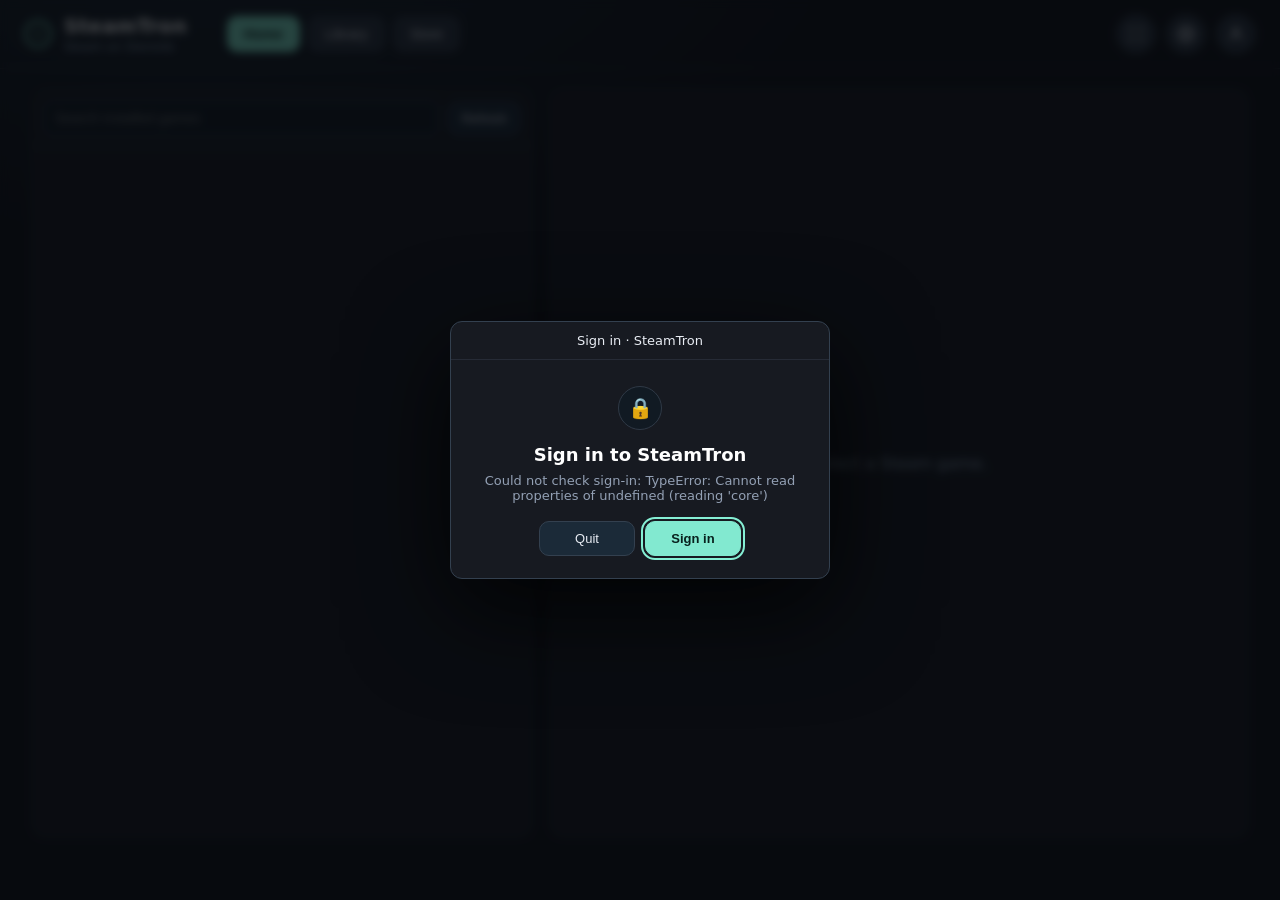
<file: crates/steamtron-desktop/ui/index.html>
<!doctype html>
<html lang="en">
<head>
  <meta charset="utf-8">
  <meta name="viewport" content="width=device-width, initial-scale=1">
  <title>SteamTron</title>
  <link rel="stylesheet" href="tokens.css">
  <link rel="stylesheet" href="style.css">
</head>
<body>
  <div id="auth-gate" class="auth-gate">
    <div class="auth-modal" role="dialog" aria-modal="true" aria-labelledby="auth-title">
      <div class="auth-modal-head">Sign in · SteamTron</div>
      <div class="auth-lock" aria-hidden="true">🔒</div>
      <h2 id="auth-title">Sign in to SteamTron</h2>
      <p id="gate-status" class="auth-status">Sign in to SteamTron to manage your Steam library.</p>
      <div class="auth-spinner hidden" id="gate-spinner" aria-hidden="true"></div>
      <div class="auth-actions">
        <button id="gate-quit" class="secondary">Quit</button>
        <button id="gate-signin" class="primary">Sign in</button>
      </div>
    </div>
  </div>
  <div id="profile-dialog" class="modal-backdrop hidden" role="dialog" aria-modal="true" aria-labelledby="profile-title">
    <div class="modal profile-modal">
      <div class="game-settings-head"><h2 id="profile-title">Account · SteamTron</h2><button class="modal-close" id="profile-close-icon" aria-label="Close">×</button></div>
      <div class="profile-body">
        <div class="auth-lock" aria-hidden="true">
          <svg viewBox="0 0 24 24" width="20" height="20" fill="none" stroke="currentColor" stroke-width="2"><circle cx="12" cy="8" r="4"></circle><path d="M4 21c0-4 3.6-7 8-7s8 3 8 7"></path></svg>
        </div>
        <h3>Signed in</h3>
        <p id="profile-email" class="auth-status">…</p>
        <p id="profile-base" class="auth-status" style="opacity:.7"></p>
      </div>
      <div class="modal-actions profile-actions"><button id="profile-logout" class="danger">Log out</button></div>
    </div>
  </div>
  <header class="topbar">
    <div class="brand">
      <span class="brand-mark" aria-hidden="true"></span>
      <div class="brand-text">
        <h1>SteamTron</h1>
        <p class="muted">Steam on Steroids</p>
      </div>
    </div>
    <nav class="top-nav" aria-label="Primary">
      <button id="nav-home" class="nav-item active" aria-current="page">Home</button>
      <button id="nav-library" class="nav-item">Library</button>
      <button id="nav-store" class="nav-item">Store</button>
    </nav>
    <div class="top-actions">
      <button id="window-mode" class="profile-button" aria-label="Switch to Fullscreen mode (F11)" title="Switch to Fullscreen mode (F11)">
        <svg class="icon-enter" viewBox="0 0 24 24" width="18" height="18" fill="none" stroke="currentColor" stroke-width="2" aria-hidden="true"><path d="M4 9V4h5M20 9V4h-5M4 15v5h5M20 15v5h-5"></path></svg>
        <svg class="icon-exit" viewBox="0 0 24 24" width="18" height="18" fill="none" stroke="currentColor" stroke-width="2" aria-hidden="true"><path d="M9 4v5H4M15 4v5h5M9 20v-5H4M15 20v-5h5"></path></svg>
      </button>
      <button id="settings" class="profile-button" aria-label="Settings" title="Settings">
        <svg viewBox="0 0 24 24" width="18" height="18" fill="none" stroke="currentColor" stroke-width="2" aria-hidden="true"><circle cx="12" cy="12" r="3"></circle><path d="M19.4 15a1.7 1.7 0 0 0 .34 1.87l.06.06a2 2 0 1 1-2.83 2.83l-.06-.06a1.7 1.7 0 0 0-1.87-.34 1.7 1.7 0 0 0-1.03 1.56V21a2 2 0 1 1-4 0v-.09a1.7 1.7 0 0 0-1.11-1.56 1.7 1.7 0 0 0-1.87.34l-.06.06a2 2 0 1 1-2.83-2.83l.06-.06a1.7 1.7 0 0 0 .34-1.87 1.7 1.7 0 0 0-1.56-1.03H3a2 2 0 1 1 0-4h.09a1.7 1.7 0 0 0 1.56-1.11 1.7 1.7 0 0 0-.34-1.87l-.06-.06a2 2 0 1 1 2.83-2.83l.06.06a1.7 1.7 0 0 0 1.87.34H9a1.7 1.7 0 0 0 1.03-1.56V3a2 2 0 1 1 4 0v.09a1.7 1.7 0 0 0 1.03 1.56 1.7 1.7 0 0 0 1.87-.34l.06-.06a2 2 0 1 1 2.83 2.83l-.06.06a1.7 1.7 0 0 0-.34 1.87V9c.23.63.83 1.03 1.56 1.03H21a2 2 0 1 1 0 4h-.09a1.7 1.7 0 0 0-1.51 1z"></path></svg>
      </button>
      <button id="profile" class="profile-button" aria-label="Account" aria-haspopup="menu">
        <svg viewBox="0 0 24 24" width="18" height="18" fill="none" stroke="currentColor" stroke-width="2" aria-hidden="true"><circle cx="12" cy="8" r="4"></circle><path d="M4 21c0-4 3.6-7 8-7s8 3 8 7"></path></svg>
      </button>
    </div>
  </header>
  <div id="toast" class="toast" role="status" aria-live="polite"></div>
  <div id="settings-backdrop" class="settings-backdrop hidden"></div>
  <div id="settings-page" class="settings-page hidden" role="dialog" aria-modal="true" aria-label="Settings">
    <header class="settings-topbar">
      <div class="settings-window-title">Settings</div>
      <nav class="settings-tabs" aria-label="Settings sections">
        <button class="settings-tab active" data-settings-tab="general">General</button>
        <button class="settings-tab" data-settings-tab="storage">Storage</button>
        <button class="settings-tab" data-settings-tab="proton">Proton Manager</button>
      </nav>
      <div class="settings-window-controls">
        <button id="settings-maximize" class="dialog-control dialog-maximize" title="Maximize" aria-label="Maximize settings"><svg viewBox="0 0 12 12" fill="none" stroke="currentColor" stroke-width="1.4" aria-hidden="true"><rect x="2" y="2" width="8" height="8" rx="1"></rect></svg></button>
        <button id="settings-close" class="settings-close dialog-control dialog-close" aria-label="Close settings">×</button>
      </div>
    </header>
    <div class="settings-scroll"><div id="settings-body"></div></div>
  </div>
  <main class="layout">
    <aside class="panel library-panel">
      <div class="library-toolbar">
        <input id="search" class="search" placeholder="Search installed games">
        <button id="refresh" class="secondary">Refresh</button>
      </div>
      <div id="games" class="games"></div>
    </aside>
    <section id="detail" class="panel detail">
      <div class="empty">Select a Steam game.</div>
    </section>
  </main>
  <script src="app.js"></script>
</body>
</html>
</file>
<file: crates/steamtron-desktop/ui/tokens.css>
/* UmuTron-derived design tokens. Every surface uses these roles. */
:root {
  color-scheme: dark;
  --surface: #0f1116;
  --surface-raised: #171a21;
  --surface-inset: #111a23;
  --border: #262b36;
  --border-strong: #33404f;
  --text: #e8ecf3;
  --muted: #93a0b4;
  --accent: #85efd4;
  --accent-ink: #08211d;
  --accent-soft: rgba(133, 239, 212, 0.18);
  --success: #79d18b;
  --warning: #e2b75a;
  --error: #e27676;
  --radius: 12px;
  --radius-lg: 18px;
  --radius-pill: 999px;
  --space-1: 4px;
  --space-2: 8px;
  --space-3: 12px;
  --space-4: 16px;
  --space-6: 24px;
  --font-ui: Inter, system-ui, "Segoe UI", sans-serif;
  --scale: 1;
}
</file>
<file: crates/steamtron-desktop/ui/style.css>
:root { color-scheme: dark; font-family: Inter, system-ui, sans-serif; background:#111820; color:#dbe4ed; }
* { box-sizing: border-box; }
body { margin:0; min-height:100vh; background:radial-gradient(1200px 600px at 20% -10%, #1d3144, #111820 55%); }
.topbar { display:flex; justify-content:space-between; align-items:center; padding:24px 32px; border-bottom:1px solid #2a3948; }
h1 { margin:0; color:#fff; font-size:26px; letter-spacing:.3px; }
h2 { margin:0 0 4px; color:#fff; font-size:20px; }
.muted { color:#8fa3b8; margin:4px 0 0; font-size:13px; }
.layout { display:grid; grid-template-columns:500px 1fr; gap:18px; padding:20px 32px 32px; height:calc(100vh - 100px); }
.panel { background:#17212c; border:1px solid #2a3948; border-radius:12px; overflow:hidden; }
.search { width:100%; padding:12px 14px; border:0; border-bottom:1px solid #2a3948; background:#111a23; color:#dbe4ed; outline:none; font-size:14px; }
.games { height:calc(100% - 43px); overflow:auto; }
.game { width:100%; border:0; border-bottom:1px solid #22303e; background:transparent; color:#dbe4ed; padding:12px 14px; text-align:left; cursor:pointer; display:flex; justify-content:space-between; gap:10px; }
.game:hover, .game.active { background:#203041; }
.game > span:first-child { min-width:0; flex:1; }
.game strong { display:block; font-size:14px; color:#f2f6fa; overflow:hidden; text-overflow:ellipsis; white-space:nowrap; }
.game > span:first-child > span { display:block; color:#8fa3b8; font-size:12px; margin-top:3px; overflow:hidden; text-overflow:ellipsis; white-space:nowrap; }
.game .badge { display:inline-flex; align-items:center; white-space:nowrap; flex-shrink:0; align-self:flex-start; margin-top:0; }
.badge { border:1px solid #3c5a74; color:#8fc7ff; border-radius:99px; padding:2px 8px; font-size:11px; height:fit-content; }
.detail { padding:24px; overflow:auto; display:flex; flex-direction:column; }
.empty { color:#8fa3b8; display:grid; place-items:center; height:100%; }
.actions { display:flex; flex-wrap:wrap; gap:8px; margin:20px 0; }
button { border:1px solid #3b5166; border-radius:7px; background:#223447; color:#e9f2fa; padding:9px 13px; cursor:pointer; font-size:13px; }
button:hover { background:#2b455e; }
button.primary { background:#2f86c9; border-color:#2f86c9; color:#fff; }
button.danger { border-color:#8b3b3b; color:#ffb5b5; }
button:disabled { opacity:.45; cursor:not-allowed; }
.row { border-top:1px solid #263645; padding:14px 0; }
.label { color:#8fa3b8; font-size:12px; margin-bottom:4px; }
.value { color:#e8f0f7; overflow-wrap:anywhere; }
.status { margin-top:16px; color:#8fa3b8; font-size:13px; }
.status.error { color:#ff9b9b; }
.secondary { background:#1b2a38; }

.top-actions { display:flex; align-items:center; gap:12px; }
.backend { color:#8fa3b8; font-size:12px; border:1px solid #2a3948; border-radius:99px; padding:5px 10px; }
.backend.ready { color:#9ce0b3; border-color:#356849; }
.backend.error { color:#ffb5b5; border-color:#8b3b3b; }

.doctor-head { display:flex; align-items:center; justify-content:space-between; margin-bottom:18px; }
.doctor-list { display:flex; flex-direction:column; gap:8px; }
.doctor-item { border:1px solid #2a3948; border-radius:8px; padding:12px; background:#141e28; }
.doctor-item.error { border-color:#8b3b3b; }
.doctor-item.warning { border-color:#806b35; }
.doctor-item.ok { border-color:#356849; }
.doctor-title { color:#f2f6fa; font-weight:600; font-size:13px; }
.doctor-detail { color:#8fa3b8; font-size:12px; margin-top:4px; overflow-wrap:anywhere; }
.doctor-actions { display:flex; gap:8px; margin-top:10px; }

.profile-email { color:#fff; font-size:16px; margin:8px 0 4px; }
.profile-actions { display:flex; gap:8px; margin-top:18px; }
.profile-actions .danger { background:#a33343; border-color:transparent; color:#fff; }
.profile-actions .danger:hover { background:#b23b4c; }
.profile-actions .danger.nav-focus { border-color:transparent; }

.modal-backdrop { position:fixed; inset:0; background:#000b; display:flex; align-items:center; justify-content:center; z-index:300; pointer-events:auto; }
.modal { width:min(460px, calc(100vw - 32px)); background:#17212c; border:1px solid #3b5166; border-radius:12px; padding:20px; box-shadow:0 20px 70px #000c; pointer-events:auto; }
.modal h2 { margin-bottom:6px; }
.modal label { display:block; color:#8fa3b8; font-size:12px; margin:14px 0 6px; }
.modal select { width:100%; padding:10px 12px; border:1px solid #3b5166; border-radius:7px; background:#101922; color:#e8f0f7; outline:none; }
.modal input { width:100%; padding:10px 12px; border:1px solid #3b5166; border-radius:7px; background:#101922; color:#e8f0f7; outline:none; }
.modal-actions { display:flex; justify-content:flex-end; gap:8px; margin-top:18px; }
.modal-status { margin-top:14px; color:#8fa3b8; font-size:13px; overflow-wrap:anywhere; }
.modal-status.error { color:#ff9b9b; }

.search-row { display:flex; gap:8px; margin-top:6px; }
.search-row input { flex:1; }
.search-row button { white-space:nowrap; }
.search-results { max-height:240px; overflow:auto; margin-top:10px; display:flex; flex-direction:column; gap:4px; }
.search-result { text-align:left; display:flex; align-items:center; gap:10px; padding:8px; border:1px solid #2a3948; background:#131d27; }
.search-result.selected { border-color:#2f86c9; background:#1b3143; }
.search-result strong { display:block; color:#f2f6fa; font-size:13px; }
.search-result small { color:#8fa3b8; }
.search-result img { width:46px; height:22px; object-fit:cover; border-radius:3px; }
.selected-game { border:1px solid #2a3948; border-radius:8px; padding:12px; margin-top:12px; }
.selected-game .name { color:#fff; font-weight:600; }

.auth-gate { position:fixed; inset:0; z-index:200; display:flex; align-items:center; justify-content:center; background:rgba(6,9,13,.74); backdrop-filter:blur(4px); }
.auth-gate.hidden { display:none; }
.auth-modal { width:min(380px, calc(100vw - 32px)); padding:0 0 22px; border:1px solid var(--border-strong); border-radius:12px; background:var(--surface-raised); box-shadow:0 30px 100px #000c; text-align:center; }
.auth-modal-head { padding:11px 16px; border-bottom:1px solid var(--border); color:var(--text); font-size:13px; }
.auth-lock { width:44px; height:44px; margin:26px auto 14px; display:grid; place-items:center; border-radius:50%; background:var(--surface-inset); border:1px solid #2f3946; font-size:20px; }
.auth-modal h2 { margin:0 0 8px; font-size:18px; }
.auth-status { color:var(--muted); font-size:13px; margin:0 18px; min-height:20px; overflow-wrap:anywhere; }
.auth-spinner { width:26px; height:26px; margin:18px auto 4px; border:3px solid #2b3947; border-top-color:var(--accent); border-radius:50%; animation:auth-spin .9s linear infinite; }
.auth-spinner.hidden { display:none; }
@keyframes auth-spin { to { transform:rotate(360deg); } }
.auth-actions { display:flex; gap:10px; justify-content:center; margin-top:18px; }
.auth-actions button { min-width:96px; }

.toast { position:fixed; right:20px; bottom:20px; max-width:min(460px, calc(100vw - 40px)); padding:10px 14px; border-radius:8px; background:#203447; border:1px solid #3d617e; color:#e8f0f7; font-size:13px; box-shadow:0 12px 40px #000a; opacity:0; transform:translateY(8px); pointer-events:none; transition:opacity .16s ease, transform .16s ease; z-index:210; }
.toast.show { opacity:1; transform:translateY(0); }
.toast.error { border-color:#a34d4d; color:#ffc2c2; }

.search-result.installed { opacity:.55; cursor:not-allowed; }
.search-result.installed small { color:#8fd3a8; }
.in-library { color:#8fd3a8; font-size:11px; font-weight:600; margin-left:6px; }

.modal-head { display:flex; justify-content:space-between; align-items:flex-start; gap:12px; }
.modal-close { background:transparent; border:0; color:#8fa3b8; font-size:24px; line-height:1; padding:0 4px; }
.modal-close:hover { color:#fff; }

/* Unified dialog windows: every modal shares the same chrome. */
.dialog-window { position:relative; }
.dialog-head { position:relative; display:flex; align-items:center; gap:12px; }
.dialog-head h2 { flex:1; min-width:0; margin:0; }
.dialog-controls { display:flex; align-items:center; gap:4px; margin-left:auto; flex:0 0 auto; }
.dialog-control { width:28px; height:26px; padding:0; border:0; border-radius:6px; background:transparent; color:var(--muted); font:inherit; font-size:14px; line-height:1; display:grid; place-items:center; cursor:pointer; }
.dialog-control:hover { background:#26384a; color:var(--text); }
.dialog-control.dialog-close { font-size:20px; }
.dialog-control svg { width:12px; height:12px; display:block; }
.dialog-maximized { width:calc(100vw - 64px) !important; max-width:none !important; height:calc(100vh - 120px) !important; max-height:none !important; overflow:auto; }
.game-settings-modal.dialog-maximized { overflow:hidden; }
.game-settings-head { justify-content:flex-start; }
.game-settings-head h2 { flex:1; text-align:center; }
.game-settings-head .modal-close { position:static; transform:none; }
.dialog-confirm { width:min(360px, calc(100vw - 32px)); }
.dialog-confirm-body { margin-top:10px; color:var(--muted); font-size:14px; line-height:1.45; white-space:pre-line; }
body.dialog-open .layout, body.dialog-open .topbar, body.dialog-open #settings-page { pointer-events:none; }
body.settings-open .layout, body.settings-open .topbar { pointer-events:none; }
.modal-actions[hidden] { display:none !important; }
@keyframes spin { to { transform: rotate(360deg); } }
button.loading { cursor:progress; opacity:.85; }
button.loading::before { content:""; display:inline-block; width:12px; height:12px; margin-right:7px; border:2px solid currentColor; border-right-color:transparent; border-radius:50%; vertical-align:-2px; animation:spin .7s linear infinite; }
.updates-panel { display:flex; flex-direction:column; gap:12px; padding-bottom:10px; }
.update-summary { padding:10px 12px; border:1px solid #2a3948; border-radius:8px; background:#131d27; color:#b7c7d6; font-size:13px; white-space:pre-line; }
.update-actions { position:sticky; bottom:-1px; z-index:2; display:flex; gap:8px; flex-wrap:wrap; padding:10px 0 4px; background:#17212c; }
.update-list { display:flex; flex-direction:column; gap:5px; max-height:300px; overflow:auto; padding-bottom:4px; }
.update-row { display:flex; align-items:center; gap:10px; width:100%; padding:9px 10px; border:1px solid #2a3948; border-radius:7px; background:#131d27; color:#e8f0f7; text-align:left; }
.update-row.selected { border-color:#2f86c9; background:#1b3143; }
.update-row .date { font-weight:600; }
.update-badges { margin-left:auto; color:#66c0f4; font-size:11px; display:flex; gap:6px; white-space:nowrap; }
.update-badges .pinned { color:#ffd479; }
.update-badges .installed { color:#8fd3a8; }
.update-summary.error { color:#ff9b9b; border-color:#7a4141; }

.game-tabs { display:flex; flex:0 0 auto; gap:2px; margin:16px 0 18px; border-bottom:1px solid #2a3948; }
.game-tab { background:transparent; border:0; border-bottom:2px solid transparent; border-radius:0; color:#8fa3b8; padding:9px 14px; }
.game-tab.active { color:#fff; border-bottom-color:#2f86c9; }
.game-tab:disabled { opacity:.4; cursor:not-allowed; }
.game-panel { flex:0 0 auto; min-height:200px; }

.update-version { display:flex; flex-direction:column; gap:4px; min-width:0; }
.update-version .date { line-height:1.2; }
.update-version small { color:#8fa3b8; line-height:1.2; }
.badge.warn { color:#ffd479; border-color:#7a6130; background:#2b2514; }

.fixes-section { padding:2px 0; }
.fixes-section .actions { margin:8px 0 0; }
.fixes-section .row { border-top:0; padding-top:0; }
.fixes-separator { border-top:1px solid #2a3948; margin:18px 0; }

.library-panel { display:flex; flex-direction:column; min-height:0; }
.library-toolbar { display:flex; align-items:center; gap:8px; padding:10px 10px 9px; border-bottom:1px solid #2a3948; }
.library-toolbar .search { flex:1; width:auto; border:1px solid #3b5166; border-radius:7px; padding:9px 11px; background:#101922; }
.library-toolbar button { flex-shrink:0; }
.library-panel .games { flex:0 0 auto; height:calc(100vh - 210px); min-height:0; padding-top:4px; overflow-y:scroll; overflow-x:hidden; scrollbar-gutter:stable; }

/* Activity, restart banner, and library presentation */
.hidden { display: none !important; }
.activity-button { position:relative; display:inline-flex; align-items:center; gap:7px; }
.activity-count { min-width:18px; height:18px; border-radius:99px; padding:0 5px; display:inline-grid; place-items:center; background:#2f86c9; color:#fff; font-size:10px; font-weight:700; }
.icon-button { min-width:38px; font-size:16px; padding:8px 10px; }
.drawer-backdrop { position:fixed; inset:0; background:#0009; z-index:150; }
.activity-drawer { position:fixed; top:0; right:0; bottom:0; width:min(420px, 100vw); z-index:160; display:flex; flex-direction:column; background:#141e28; border-left:1px solid #304355; box-shadow:-20px 0 60px #0009; }
.drawer-head { display:flex; justify-content:space-between; align-items:flex-start; gap:12px; padding:20px; border-bottom:1px solid #2a3948; }
.drawer-head h2 { margin:0; }
.drawer-actions { padding:14px 20px 20px; border-top:1px solid #2a3948; }
.activity-list { flex:1; overflow:auto; padding:8px 12px; }
.activity-row { padding:10px 8px; border-bottom:1px solid #22303e; }
.activity-row:last-child { border-bottom:0; }
.activity-row.error strong { color:#ffb5b5; }
.activity-top { display:flex; justify-content:space-between; gap:8px; color:#dbe4ed; font-size:13px; }
.activity-top span { color:#8fa3b8; font-size:11px; flex-shrink:0; }
.activity-subject { color:#8fa3b8; font-size:12px; margin-top:3px; overflow-wrap:anywhere; }
.activity-list.compact-list { padding:0; }
.compact-list .activity-row { padding:8px 0; }

.detail-hero { position:relative; flex:0 0 auto; height:clamp(240px, 34vh, 300px); margin:-24px -24px 18px; display:flex; align-items:flex-end; border-radius:11px 11px 0 0; overflow:hidden; background-size:cover; background-position:center; background-color:#17212c; }
.detail-hero.no-artwork { background-image:radial-gradient(circle at 25% 20%, #1d3c52, #111820 65%); }
.detail-hero-shade { position:absolute; inset:0; background:linear-gradient(0deg, rgba(17,24,32,.98) 0%, rgba(17,24,32,.55) 45%, rgba(17,24,32,.08) 100%), linear-gradient(90deg, rgba(17,24,32,.55), transparent 65%); }
.detail-hero-content { position:relative; z-index:1; padding:28px 26px 20px; width:100%; }
.detail-hero-content h2 { font-size:26px; line-height:1.15; text-shadow:0 2px 16px #000; }
.detail-hero-content .muted { margin-top:5px; }
.quicklooks { display:flex; flex-wrap:wrap; gap:5px; margin-top:9px; }
.quicklook { display:inline-flex; align-items:center; border:1px solid #3c5a74; border-radius:99px; padding:2px 8px; color:#9fc9ea; font-size:11px; }
.quicklook.ok { color:#9ce0b3; border-color:#356849; }
.quicklook.warn { color:#ffd479; border-color:#7a6130; }
.quicklook.muted { color:#8fa3b8; }
.quicklook.pin { color:#ffd479; border-color:#7a6130; }
.badge.ok { color:#9ce0b3; border-color:#356849; }
.badge.pin { color:#ffd479; border-color:#7a6130; }
.badge.warn { color:#ffd479; border-color:#7a6130; }

.games.list { display:flex; flex-direction:column; }
.games.list .game-card { flex-shrink:0; display:flex; flex-direction:row; align-items:center; gap:14px; width:100%; border:0; border-bottom:1px solid #22303e; border-radius:0; padding:13px 14px; background:transparent; text-align:left; }
.games.list .game-card:hover, .games.list .game-card.active { background:#203041; }
.games.list .cover { position:relative; display:block; width:150px; height:84px; flex-shrink:0; border-radius:6px; overflow:hidden; background:linear-gradient(145deg,#1d3140,#101922); }
.games.list .cover img { width:100%; height:100%; object-fit:cover; display:block; }
.games.list .game-meta { min-width:0; flex:1; display:flex; flex-direction:column; gap:6px; padding:2px 0; }
.games.list .game-meta strong { line-height:1.3; color:#f2f6fa; font-size:13px; overflow:hidden; text-overflow:ellipsis; white-space:nowrap; }
.games.list .game-meta > span:not(.badges) { line-height:1.35; color:#8fa3b8; font-size:11px; overflow:hidden; text-overflow:ellipsis; white-space:nowrap; }
.games.list .badges { display:flex; gap:4px; flex-wrap:nowrap; overflow:hidden; margin-top:2px; }
.games.list .badge { font-size:9px; padding:2px 6px; }
.library-empty { padding:28px 14px; }

.cover img.missing { display: none; }

.loading-list { display:flex; flex-direction:column; gap:12px; padding:12px; }
.loading-row { display:flex; align-items:center; gap:14px; }
.loading-cover { width:150px; height:84px; flex-shrink:0; border-radius:6px; background:#1d3140; animation:pulse 1.2s ease-in-out infinite; }
.loading-lines { flex:1; display:flex; flex-direction:column; gap:8px; }
.loading-lines i { display:block; height:10px; border-radius:4px; background:#1d3140; animation:pulse 1.2s ease-in-out infinite; }
.loading-lines i:nth-child(2) { width:70%; }
.loading-lines i:nth-child(3) { width:45%; }
@keyframes pulse { 0%,100% { opacity:.45; } 50% { opacity:.9; } }

.activity-row.running .activity-top span { color:#67e8f9; }
.activity-row.error .activity-top span { color:#ffb5b5; }
.activity-row.interrupted .activity-top span { color:#ffd479; }
.activity-retry { margin-top:8px; padding:4px 9px; font-size:11px; }

.security-option { margin: 10px 0 4px; padding: 10px 12px; border: 1px solid var(--border); border-radius: 8px; background: var(--surface); }
.security-option label { display: flex; gap: 8px; align-items: flex-start; font-weight: 600; }
.security-option .muted { margin-top: 4px; font-size: 12px; }

.security-block .actions { flex-wrap: wrap; }
.security-block .status { margin-top: 8px; }

.detail-hero-actions { display: flex; gap: 8px; margin-top: 14px; }
.detail-hero-actions .primary { min-width: 150px; }

.launch-options-list { display: flex; flex-direction: column; gap: 8px; margin: 12px 0; }
.launch-option-row { display: flex; justify-content: space-between; gap: 12px; padding: 10px 12px; border: 1px solid var(--border); border-radius: 8px; background: var(--surface); }
.launch-option-copy { display: flex; flex-direction: column; gap: 3px; min-width: 0; }
.launch-option-copy small { overflow-wrap: anywhere; color: var(--muted); }
.launch-choice-list { display: flex; flex-direction: column; gap: 8px; margin: 12px 0; }
.launch-choice { display: flex; flex-direction: column; align-items: flex-start; gap: 3px; text-align: left; padding: 10px 12px; }
.launch-choice small { color: var(--muted); overflow-wrap: anywhere; }
.detail-hero-actions { margin-top: 20px; }

.launch-editor label { display: block; margin-top: 12px; font-weight: 600; }
.launch-editor input { width: 100%; margin-top: 5px; }
.launch-editor .search-row { margin-top: 5px; }
.launch-editor .modal-actions { margin-top: 18px; }

.launch-editor-path { margin-top: 5px; padding: 8px 10px; border: 1px solid var(--border); border-radius: 6px; background: var(--surface); overflow-wrap: anywhere; color: var(--muted); }

/* UmuTron-derived shell overrides (U0). */
body {
  background: radial-gradient(1200px 600px at 15% -10%, #182430 0%, var(--surface) 55%);
  color: var(--text);
  font-family: var(--font-ui);
}
:focus-visible { outline: 2px solid var(--accent); outline-offset: 2px; }
.topbar {
  gap: 32px;
  padding: 14px 24px;
  border-bottom: 1px solid var(--border);
}
.brand { display: flex; align-items: center; gap: var(--space-3); margin-right: 8px; }
.brand-mark {
  width: 28px; height: 28px; border-radius: 50%;
  border: 2px solid var(--accent);
  box-shadow: inset 0 0 0 4px var(--surface);
  background: var(--accent-soft);
}
.brand-text h1 { font-size: 20px; letter-spacing: .2px; }
.brand-text .muted { font-size: 12px; margin-top: 2px; }
.top-nav { display: flex; flex: 1; gap: 8px; }
.nav-item {
  border: 1px solid var(--border-strong); background: #2b3441; color: var(--text);
  padding: 9px 16px; border-radius: 10px; font-size: 14px;
}
.nav-item:hover { background: #333d4b; }
.nav-item.active {
  background: var(--accent);
  border-color: var(--accent);
  color: var(--accent-ink);
  font-weight: 600;
}
.nav-item.active:hover { background: #8ff0dc; }
.nav-item.nav-focus, .topbar .nav-item:focus, .topbar .nav-item:focus-visible {
  outline: 2px solid var(--accent);
  outline-offset: 2px;
}
.panel {
  background: var(--surface-raised);
  border: 1px solid var(--border);
  border-radius: var(--radius);
}
button { border-color: var(--border-strong); background: var(--surface-raised); color: var(--text); border-radius: 10px; }
button.primary { background: var(--accent); border-color: var(--accent); color: var(--accent-ink); font-weight: 600; }
button.primary:hover { filter: brightness(1.05); }
.search { background: var(--surface-inset); color: var(--text); border-bottom-color: var(--border); }
.game { border-bottom-color: var(--border); }
.game:hover, .game.active { background: var(--accent-soft); }


.managed-rail { margin-top: 20px; }
.rail-list { display: grid; grid-template-columns: repeat(auto-fill, minmax(220px, 1fr)); gap: 10px; margin-top: 10px; }
.rail-list .game-card { border: 1px solid var(--border); border-radius: var(--radius); }


/* Managed pages (UmuTron-style: full-width, no sidebar) */
body.managed { overflow-x:hidden; }
body.managed .layout { display:block; padding:0; height:auto; min-height:calc(100vh - 89px); }
body.managed .library-panel { display:none; }
body.managed .detail { background:transparent; border:0; border-radius:0; padding:0; overflow:visible; }
body.managed .topbar { position:sticky; top:0; z-index:20; background:rgba(13,18,24,.94); backdrop-filter:blur(8px); }
.page { padding:34px 40px 60px; max-width:1600px; margin:0 auto; width:100%; min-width:0; }
.library-page, .store-page { max-width:none; display:flex; flex-direction:column; min-height:calc(100vh - 90px); padding:28px 40px 28px; }
.page-head h1 { font-size:34px; letter-spacing:-.4px; }
.page-head p { margin:8px 0 0; color:var(--muted); font-size:14px; }
.library-search { display:flex; gap:10px; margin-top:22px; }
.library-search input { flex:1; padding:13px 16px; border-radius:8px; border:1px solid var(--border); background:var(--surface-raised); color:var(--text); font-size:14px; outline:none; }
.library-search input:focus { border-color:var(--accent); }
.library-search button { padding:0 22px; border-radius:8px; border:1px solid var(--border-strong); background:var(--surface-raised); color:var(--text); }
.library-count { margin:18px 0 0; color:var(--muted); font-size:13px; }
.cover-grid { display:grid; grid-template-columns:repeat(auto-fill, minmax(148px, 1fr)); gap:20px; margin-top:18px; }
.cover-card { display:flex; flex-direction:column; padding:6px 6px 10px; border:2px solid transparent; border-radius:12px; background:#141c26; color:var(--text); text-align:left; cursor:pointer; }
.cover-card .cover { position:relative; aspect-ratio:2/3; border-radius:8px; overflow:hidden; background:linear-gradient(145deg,#1d3140,#101922); }
.cover-card .cover img { width:100%; height:100%; object-fit:cover; display:block; }
.cover-card .play-glyph { position:absolute; top:8px; right:8px; width:24px; height:24px; display:grid; place-items:center; border-radius:6px; background:rgba(8,12,18,.55); color:#fff; font-size:10px; opacity:0; transition:opacity .12s ease; }
.cover-card:hover .play-glyph, .cover-card.nav-focus .play-glyph { opacity:1; }
.cover-card:hover { background:#1a2431; }
.cover-card.nav-focus { background:var(--surface-raised); border-color:var(--accent); box-shadow:none; }
.cover-card .cover-title { padding:9px 3px 0; font-size:14px; font-weight:600; line-height:1.3; color:var(--text); display:-webkit-box; -webkit-line-clamp:2; -webkit-box-orient:vertical; overflow:hidden; }
.cover-card .cover-state { padding:4px 3px 0; font-size:11px; color:var(--muted); }
.game-link-row { display:flex; align-items:center; gap:12px; padding:10px 12px; border:1px solid var(--border); border-radius:10px; background:var(--surface-raised); }
.game-link-copy { display:flex; flex-direction:column; gap:2px; min-width:0; flex:1; }
.game-link-copy span { overflow:hidden; text-overflow:ellipsis; white-space:nowrap; }
.game-link-actions { display:flex; gap:6px; flex-shrink:0; }
#gs-link-launchers { display:flex; flex-direction:column; gap:8px; margin:10px 0; }
.pager { display:flex; gap:8px; justify-content:center; margin-top:auto; padding-top:36px; align-items:center; }
.pager button { border-radius:8px; padding:9px 16px; background:var(--surface-raised); border:1px solid var(--border); color:var(--text); }
.pager button:disabled { opacity:.4; }
.pager-page { min-width:44px; height:38px; display:grid; place-items:center; border-radius:8px; background:var(--accent); color:var(--accent-ink); font-weight:600; }
.pager-hint { text-align:center; color:var(--muted); font-size:12px; margin-top:10px; }
.home-page { max-width:none; width:100%; min-width:0; padding:0 0 60px; }
.home-hero { position:relative; min-height:clamp(320px, 46vh, 460px); display:flex; align-items:flex-end; background-size:cover; background-position:center 22%; overflow:hidden; }
.home-hero.no-artwork { background:radial-gradient(circle at 25% 20%, #1d3c52, #0d1218 65%); }
.home-hero-shade { position:absolute; inset:0; background:linear-gradient(0deg, rgba(10,14,20,.97) 0%, rgba(10,14,20,.5) 45%, rgba(10,14,20,.05) 100%); }
.home-hero-content { position:relative; z-index:1; padding:40px 40px 34px; width:100%; }
.eyebrow { margin:0 0 12px; color:var(--muted); font-size:12px; letter-spacing:.14em; text-transform:uppercase; }
.home-hero h1 { font-size:clamp(34px, 4.4vw, 58px); font-weight:800; letter-spacing:-.5px; color:#fff; }
.home-meta { margin:10px 0 0; color:var(--muted); font-size:14px; }
.home-description { margin:10px 0 0; max-width:800px; color:#cfd8e3; font-size:14px; line-height:1.5; }
.home-actions { display:flex; gap:12px; margin-top:22px; }
.home-actions .primary { min-width:120px; }
.managed-rail { margin-top:38px; padding:0 40px; }
.rail-head { display:flex; align-items:center; justify-content:space-between; margin-bottom:14px; }
.rail-head h2 { font-size:20px; }
.rail-scroll { display:flex; gap:20px; overflow-x:hidden; padding-bottom:8px; scrollbar-width:none; -ms-overflow-style:none; scroll-behavior:auto; }
.rail-scroll::-webkit-scrollbar { display:none; }
.rail-scroll .cover-card { flex:0 0 148px; }
.rail-scroll .cover-card.nav-focus { background:#1a2431; border-color:var(--accent); }
.game-page-top { padding:18px 0 14px; }
.game-page .detail-hero { margin:0 0 20px; border-radius:var(--radius-lg); height:clamp(260px, 38vh, 360px); }
.detail-hero-actions { margin-top:18px; }
button.primary { background:#82e9d0; border-color:#82e9d0; color:#08211d; font-weight:600; }
button.primary:hover { filter:brightness(1.06); }


/* Keyboard and controller focus */
.nav-focus, body.managed :is(button, input, select, textarea):focus-visible {
  outline: 2px solid var(--accent);
  outline-offset: 2px;
}
.cover-card.nav-focus, body.managed .cover-card:focus, body.managed .cover-card:focus-visible { outline:none; }


/* Settings page (UmuTron-style full-screen overlay) */
.settings-page { position:fixed; top:50%; left:50%; transform:translate(-50%, -50%); width:min(1100px, 94vw); height:min(760px, 88vh); z-index:150; display:flex; flex-direction:column; background:#0b1017; border:1px solid var(--border-strong); border-radius:12px; box-shadow:0 30px 100px #000c; overflow:hidden; }
.settings-backdrop { position:fixed; inset:0; z-index:145; background:rgba(0,0,0,.6); backdrop-filter:blur(3px); }
.settings-backdrop.hidden { display:none; }
.settings-page.settings-maximized { top:0; left:0; transform:none; width:100vw; height:100vh; border-radius:0; }
.settings-window-title { color:var(--text); font-size:13px; font-weight:600; letter-spacing:.04em; }
.settings-window-controls { display:flex; align-items:center; gap:2px; }
.settings-window-controls .settings-close { width:28px; height:26px; border:0; border-radius:6px; font-size:20px; }
.settings-topbar .dialog-control { color:var(--muted); }
.settings-topbar .dialog-control:hover { background:#26384a; color:var(--text); }
.settings-page.hidden { display:none; }
.settings-topbar { display:flex; align-items:center; justify-content:space-between; gap:20px; padding:12px 22px; border-bottom:1px solid var(--border); background:#0e131a; }
.settings-tabs { display:flex; gap:4px; }
.settings-tab { border:0; background:transparent; color:var(--muted); padding:11px 18px; border-radius:9px; font-size:14px; }
.settings-tab:hover { background:var(--surface-raised); }
.settings-tab.active { background:var(--surface-raised); color:var(--text); box-shadow:inset 0 0 0 1px var(--border); }
.settings-close { width:42px; height:42px; border-radius:10px; border:1px solid var(--border); background:transparent; color:var(--muted); font-size:22px; line-height:1; }
.settings-scroll { flex:1; overflow:auto; }
#settings-body { max-width:1420px; margin:0 auto; padding:34px 40px 64px; }
.settings-loading { color:var(--muted); padding:40px 0; }
.settings-section { margin-top:36px; }
.settings-section:first-child { margin-top:0; }
.settings-section h2 { font-size:16px; margin:0; }
.settings-section > p { color:var(--muted); font-size:13px; margin:7px 0 14px; max-width:1100px; }
.settings-card { background:var(--surface-raised); border:1px solid var(--border); border-radius:12px; overflow:hidden; }
.settings-row { display:flex; align-items:center; justify-content:space-between; gap:24px; padding:16px 20px; border-top:1px solid var(--border); }
.settings-row:first-child { border-top:0; }
.settings-row .row-text { min-width:0; }
.settings-row .row-text strong { display:block; font-size:14px; color:var(--text); }
.settings-row .row-text span { display:block; color:var(--muted); font-size:12px; margin-top:4px; overflow-wrap:anywhere; }
.settings-row .row-control { flex-shrink:0; display:flex; align-items:center; gap:8px; }
.settings-inline { display:flex; gap:8px; }
.settings-row select { min-width:170px; padding:9px 12px; border:1px solid var(--border-strong); border-radius:8px; background:var(--surface-inset); color:var(--text); outline:none; }
.settings-row select:focus { border-color:var(--accent); }
.settings-row button { border-radius:8px; padding:8px 14px; background:var(--surface-inset); border:1px solid var(--border-strong); color:var(--text); }
.settings-row button:hover { border-color:var(--accent); }
.danger-row { width:calc(100% - 40px); margin:14px 20px 18px; padding:13px 16px; border:0; border-radius:9px; background:#7d2531; color:#ffe3e3; font-weight:600; }
.danger-row:hover { background:#8f2b39; }
.settings-version { margin-top:44px; color:var(--muted); font-size:12px; }
.switch { position:relative; display:inline-block; width:46px; height:26px; }
.switch input { opacity:0; width:0; height:0; }
.switch span { position:absolute; inset:0; border-radius:999px; background:#2a3542; transition:background .15s ease; }
.switch span::after { content:""; position:absolute; top:3px; left:3px; width:20px; height:20px; border-radius:50%; background:#c6d2de; transition:transform .15s ease; }
.switch input:checked + span { background:var(--accent); }
.switch input:checked + span::after { transform:translateX(20px); background:var(--accent-ink); }
.settings-badge { border:1px solid var(--border-strong); color:var(--muted); border-radius:999px; padding:3px 9px; font-size:11px; white-space:nowrap; }
.settings-badge.ok { border-color:#3f6b4c; color:var(--success); }
.settings-badge.error { border-color:#7b3b3b; color:var(--error); }

.cover.cover-missing { display:grid; place-items:center; padding:8px; color:var(--muted); font-size:11px; line-height:1.3; text-align:center; background:linear-gradient(145deg,#1b2430,#10161d); }
.cover.cover-missing::before { content:"No cover art"; }

#settings { background:#2b3441; border-color:var(--border-strong); }
.profile-button { width:40px; height:40px; padding:0; border-radius:50%; display:grid; place-items:center; background:#2b3441; border:1px solid var(--border-strong); color:var(--text); }
.profile-button:hover { border-color:var(--accent); color:var(--accent); }
.proton-source-head { display:flex; align-items:center; justify-content:space-between; gap:12px; margin:12px 0; }
.proton-source-head .proton-source-tabs { margin:0; }
.proton-source-tabs { display:flex; flex-wrap:wrap; gap:8px; margin:12px 0; }
.proton-source-tab { padding:9px 16px; border:1px solid var(--border); border-radius:999px; background:transparent; color:var(--muted); font-size:13px; }
.proton-source-tab:hover { color:var(--text); border-color:var(--border-strong); }
.proton-source-tab.active { color:var(--text); background:var(--surface-raised); border-color:var(--accent); }
.proton-progress { display:flex; flex-direction:column; gap:5px; min-width:170px; }
.proton-progress-track { height:6px; overflow:hidden; border-radius:999px; background:var(--surface); border:1px solid var(--border); }
.proton-progress-track span { display:block; height:100%; background:var(--accent); transition:width .3s ease; }
.proton-progress small { color:var(--muted); font-size:11px; }
.proton-progress-meta { display:flex; align-items:center; justify-content:space-between; gap:8px; }
.proton-progress-actions { display:flex; gap:4px; }
.proton-icon { width:26px; height:26px; padding:0; display:grid; place-items:center; place-content:center; line-height:0; border-radius:6px; border:1px solid var(--border); background:transparent; color:var(--muted); }
.proton-icon svg { display:block; margin:auto; }
.proton-icon:hover { color:var(--text); border-color:var(--border-strong); }
.drive-modal { width:min(600px, 94vw); }
.drive-modal .modal-head { display:flex; align-items:center; justify-content:space-between; gap:12px; }
.drive-modal .modal-head h2 { flex:1; text-align:center; margin:0; }
.drive-choices { display:flex; flex-direction:column; gap:8px; margin:14px 0; max-height:52vh; overflow:auto; }
.drive-choice { display:flex; align-items:flex-start; gap:10px; padding:12px; border:1px solid var(--border); border-radius:10px; background:var(--surface-raised); cursor:pointer; }
.drive-choice.disabled { opacity:.65; cursor:default; }
.drive-choice input { margin-top:3px; }
.drive-choice-copy { display:flex; flex-direction:column; gap:3px; min-width:0; }
.drive-choice-copy small { color:var(--muted); font-size:12px; overflow-wrap:anywhere; }
.drive-row { padding:20px 22px; }
.drive-row .row-text strong { font-size:16px; }
.drive-row .row-text span { font-size:13px; margin-top:6px; }
.drive-usage { height:8px; margin:10px 0 5px; overflow:hidden; border-radius:999px; background:var(--surface); border:1px solid var(--border); }
.drive-usage span { display:block; height:100%; background:var(--accent); }
.drive-choice-copy strong { font-size:15px; }
.drive-choice-copy small { font-size:12.5px; }
.doctor-modal { width:min(680px, 94vw); }
.doctor-modal .modal-head h2 { margin:0; }
.doctor-results { max-height:55vh; overflow:auto; margin:14px 0; border:1px solid var(--border); border-radius:10px; }
.doctor-results .settings-row { padding:13px 16px; }
.top-actions { gap:10px; position:relative; }
.store-body { display:grid; grid-template-columns:280px minmax(0, 1fr); gap:32px; align-items:stretch; margin-top:22px; }
.store-sidebar { position:sticky; top:90px; display:flex; flex-direction:column; gap:6px; }
.store-sidebar > .library-count { margin-top:8px; padding-top:0; }
.store-sidebar label { color:var(--muted); font-size:11px; letter-spacing:.09em; text-transform:uppercase; }
.store-sidebar-head { display:flex; align-items:center; justify-content:space-between; gap:12px; margin-top:8px; }
.store-clear-link { padding:2px 4px; border:0; background:transparent; color:var(--accent); font-size:11px; text-decoration:underline; border-radius:4px; }
.store-clear-link:hover { color:var(--text); }
.store-clear-link.nav-focus { outline:2px solid var(--accent); outline-offset:2px; }
.store-sidebar input { width:100%; padding:11px 13px; border:1px solid var(--border); border-radius:8px; background:var(--surface-raised); color:var(--text); font-size:14px; outline:none; }
.store-sidebar input:focus { border-color:var(--accent); }
.store-option-list { display:flex; flex-direction:column; gap:2px; overflow:auto; padding:4px; border:1px solid var(--border); border-radius:10px; background:var(--surface-raised); }
.store-option-list[data-list="genre"] { flex:0 0 auto; min-height:0; max-height:clamp(200px, calc(100vh - 470px), 430px); }
.store-option-list[data-list="sort"] { flex:0 0 auto; max-height:none; }
.store-option { width:100%; text-align:left; border:0; background:transparent; color:var(--muted); padding:8px 10px; border-radius:7px; font-size:13px; }
.store-option:hover { background:#212b37; color:var(--text); }
.store-option.selected { background:var(--accent); color:var(--accent-ink); font-weight:600; }
.store-content { min-width:0; display:flex; flex-direction:column; }
.store-content .managed-rail { margin-top:0; padding:0; }
.store-grid { margin-top:0; }
.store-connect-page { max-width:760px; margin-top:24px; }
.store-connect { grid-column:1 / -1; max-width:560px; padding:24px; border:1px solid #2a3948; border-radius:12px; background:#141e28; }
.store-connect-page .store-connect { max-width:none; margin-top:0; }
.store-connect strong { display:block; color:#f2f6fa; font-size:16px; margin-bottom:6px; }
.store-connect p { margin:0 0 16px; color:#8fa3b8; line-height:1.45; }
.store-connect button + button { margin-left:8px; }


.store-recent { display:flex; align-items:center; flex-wrap:wrap; gap:8px; margin-bottom:18px; padding-top:4px; }
.store-recent-label { color:var(--muted); font-size:12px; margin-right:4px; }
.store-chip { padding:7px 12px; border-radius:999px; border:1px solid var(--border); background:var(--surface-raised); color:var(--text); font-size:12px; }
.store-chip:hover, .store-chip.nav-focus { border-color:var(--accent); }

body.store-open { overflow:hidden; }
.store-page { height:calc(100vh - 90px); min-height:0; overflow:hidden; }
.store-body { min-height:0; }
.store-content { min-height:0; overflow-y:auto; padding-right:10px; scrollbar-width:thin; }
.store-sidebar { position:static; }

.fullscreen-options { display:flex; flex-direction:column; gap:10px; margin-top:14px; }
.fullscreen-options > button { width:100%; padding:12px 16px; }
.fullscreen-scale { display:flex; align-items:center; justify-content:space-between; gap:12px; margin-top:4px; }
.fullscreen-scale .scale-button { width:46px; height:40px; padding:0; font-size:18px; }
#fullscreen-scale-label { flex:1; text-align:center; color:var(--muted); font-size:13px; }
body.fullscreen-mode .topbar { padding:10px 20px; }

#window-mode .icon-exit { display:none; }
body.fullscreen-mode #window-mode .icon-enter { display:none; }
body.fullscreen-mode #window-mode .icon-exit { display:block; }

.game-detail .game-page-top { padding:18px 0 16px; }
.game-hero { position:relative; min-height:clamp(460px, 60vh, 640px); display:flex; align-items:flex-end; background-size:cover; background-position:center; border-radius:18px; overflow:hidden; background-color:#101820; }
.game-hero.no-artwork { background:radial-gradient(circle at 25% 20%, #1d3c52, #0d1218 65%); }
.game-hero-shade { position:absolute; inset:0; background:linear-gradient(0deg, rgba(8,12,18,.97) 0%, rgba(8,12,18,.55) 45%, rgba(8,12,18,.06) 100%); }
.game-hero-card { position:relative; z-index:1; display:flex; gap:26px; margin:34px; padding:26px; border-radius:18px; background:rgba(12,18,26,.82); border:1px solid rgba(255,255,255,.07); backdrop-filter:blur(16px); max-width:1060px; }
.game-cover { width:190px; aspect-ratio:2/3; object-fit:cover; border-radius:10px; flex-shrink:0; background:#141c26; }
.game-info { min-width:0; display:flex; flex-direction:column; }
.game-info h1 { font-size:clamp(28px, 3vw, 40px); color:#fff; letter-spacing:-.5px; }
.game-meta { margin:10px 0 0; color:var(--muted); font-size:14px; }
.game-description { margin:12px 0 0; color:#cfd8e3; line-height:1.55; font-size:14px; max-width:720px; display:-webkit-box; -webkit-line-clamp:3; -webkit-box-orient:vertical; overflow:hidden; }
.game-description.hidden { display:none; }
.game-credits { margin:10px 0 0; color:var(--muted); font-size:13px; }
.game-note { margin:10px 0 0; }
.game-actions { display:flex; align-items:center; gap:10px; margin-top:22px; flex-wrap:wrap; }
.game-actions .primary { min-width:120px; }
.game-icon-button { width:42px; height:42px; padding:0; display:grid; place-items:center; border-radius:9px; border:1px solid var(--border-strong); background:var(--surface-raised); color:var(--text); }
.game-icon-button:hover { border-color:var(--accent); }
.game-size { color:var(--muted); font-size:13px; border:1px solid var(--border); border-radius:8px; padding:10px 12px; }
.game-chips { display:flex; flex-wrap:wrap; gap:8px; margin-top:20px; }
.game-chip { border:1px solid var(--border); border-radius:999px; padding:6px 11px; color:var(--muted); font-size:11px; letter-spacing:.03em; text-transform:uppercase; }
.game-options-paths { margin:10px 0 4px; }

/* Detail pages use the whole window, no leftover page margins. */
.game-detail { max-width:none; width:100%; height:calc(100vh - 90px); min-height:0; display:flex; flex-direction:column; padding:0; }
.game-detail .game-page-top { padding:12px 24px; flex:0 0 auto; }
.game-detail .game-hero { flex:1 1 auto; min-height:0; border-radius:0; }
.game-detail .game-hero-card { max-height:calc(100% - 56px); overflow:auto; }

button.game-chip { border:1px solid var(--border); background:transparent; color:var(--muted); cursor:pointer; text-transform:uppercase; letter-spacing:.03em; font-size:11px; padding:6px 11px; border-radius:999px; }
button.game-chip:hover, button.game-chip.nav-focus { border-color:var(--accent); color:var(--text); }

/* Pill chips carry their own border; a second offset outline reads as a
   double ring. Use one accent ring flush with the pill edge. */
.store-chip.nav-focus, button.game-chip.nav-focus {
  border-color: transparent;
  outline: 2px solid var(--accent);
  outline-offset: 0;
}

.add-progress .modal-head { justify-content:center; }
.add-progress-title { margin:10px 0 0; font-size:18px; color:#fff; }
.add-progress .auth-spinner { margin:20px auto 0; }
.add-progress-status { margin:14px 0 0; min-height:20px; color:var(--muted); overflow-wrap:anywhere; }
.add-progress-status.error { color:var(--error); }
.add-progress-actions { display:flex; justify-content:center; margin-top:16px; }

.cover-card.skeleton { background:#141c26; }
.cover-card.skeleton .cover { background:#1d3140; animation:pulse 1.2s ease-in-out infinite; }
.cover-card.skeleton .cover-title { color:transparent; }

.pager-number { min-width:44px; padding:9px 12px; border-radius:8px; background:var(--surface-raised); border:1px solid var(--border); color:var(--text); }
.pager-number:hover { border-color:var(--border-strong); }
.pager-number.active { background:var(--accent); border-color:var(--accent); color:var(--accent-ink); font-weight:600; }

.game-settings-modal { width:min(1080px, 94vw); height:min(720px, 88vh); padding:0; display:flex; flex-direction:column; overflow:hidden; }
.game-settings-head { position:relative; display:flex; align-items:center; justify-content:center; padding:14px 20px; border-bottom:1px solid var(--border); flex:0 0 auto; }
.game-settings-head h2 { font-size:15px; }
.game-settings-head .modal-close { position:static; right:auto; top:auto; transform:none; }
.game-settings-body { display:flex; flex:1; min-height:0; }
.game-settings-nav { width:200px; flex:0 0 auto; padding:16px 12px; border-right:1px solid var(--border); display:flex; flex-direction:column; gap:4px; overflow:auto; }
.game-settings-tab { text-align:left; padding:10px 14px; border:0; border-radius:8px; background:transparent; color:var(--muted); font-size:14px; }
.game-settings-tab:hover { background:#212b37; color:var(--text); }
.game-settings-tab.active { background:var(--surface-raised); color:var(--text); }
.game-settings-pane { flex:1; min-width:0; overflow:auto; padding:22px 26px 28px; }
.game-settings-pane h3 { font-size:18px; margin:0 0 6px; }
.game-settings-pane .pane-note { color:var(--muted); font-size:13px; margin:0 0 14px; }
.game-settings-pane label { display:block; color:var(--muted); font-size:12px; margin:14px 0 6px; }
.game-settings-pane .pane-save { width:100%; margin:8px 0 18px; padding:11px 14px; }
.game-options-toggle { display:flex; align-items:flex-start; justify-content:space-between; gap:20px; margin:10px 0 6px; }
.game-options-toggle .pane-note { margin:4px 0 0; }
.game-settings-pane input, .game-settings-pane textarea { width:100%; padding:10px 12px; border:1px solid var(--border); border-radius:8px; background:var(--surface-raised); color:var(--text); font-family:inherit; font-size:13px; outline:none; }
.game-settings-pane textarea { resize:vertical; font-family:ui-monospace, monospace; }
.game-settings-pane input:focus, .game-settings-pane textarea:focus { border-color:var(--accent); }
.game-log { margin:0 0 8px; padding:14px; min-height:260px; max-height:420px; overflow:auto; border:1px solid var(--border); border-radius:10px; background:#0c1117; color:#c8d4e0; font-size:12px; line-height:1.45; white-space:pre-wrap; overflow-wrap:anywhere; }

/* Game Settings: inline folder picker and single-line environment rows. */
.game-link-folder-row { display:flex; align-items:center; gap:8px; }
.game-link-folder-row input { flex:1; min-width:0; width:auto; }
.game-link-folder-row button { flex:0 0 auto; }
.game-settings-pane .game-link-section-title { margin-top:24px; }
.game-settings-pane .pane-note { line-height:1.55; margin-bottom:16px; }
.env-row { display:grid; grid-template-columns:minmax(0, 1.25fr) minmax(0, 1fr) auto; gap:8px; margin-bottom:8px; align-items:center; }
.env-row input { width:100%; }
.env-remove { border:1px solid #8b3b3b; border-radius:8px; background:#7d2531; color:#ffe3e3; padding:9px 14px; }
.game-settings-pane .pane-add { width:100%; margin:8px 0 14px; padding:11px 16px; }

/* Game Settings: fixes sections and paired full-width actions. */
.fix-section { padding:18px 0; border-top:1px solid var(--border); }
.fix-section h4 { margin:0 0 6px; font-size:15px; }
.fix-section .pane-note { margin-bottom:10px; }
.fix-action-row { display:grid; grid-template-columns:1fr 1fr; gap:10px; margin:10px 0 4px; }
.fix-action-row button { width:100%; padding:11px 14px; }
.fix-path { margin:4px 0; font-size:13px; color:var(--text); overflow-wrap:anywhere; }
.fix-meta { margin:0 0 10px; font-size:12px; color:var(--muted); }

/* Destructive Stop actions stay visibly red. */
.game-actions #managed-stop.danger,
.home-actions #home-play.danger {
  background:#8f2b39;
  border-color:#b64a4a;
  color:#fff;
}
.game-actions #managed-stop.danger:hover,
.home-actions #home-play.danger:hover { background:#a33343; }

/* Game Settings: Installed Files tab. */
.files-card { display:flex; flex-direction:column; gap:10px; padding:16px 18px; margin-bottom:12px; border:1px solid var(--border); border-radius:12px; background:var(--surface-raised); }
.files-size-card { flex-direction:row; align-items:center; justify-content:space-between; gap:16px; }
.files-size-card strong { font-size:14px; }
.files-card .pane-note { margin:0; }
.files-card .files-verify { width:100%; padding:11px 16px; font-weight:600; }
.files-status { margin:0; color:var(--muted); font-size:12px; }
.files-status.error { color:var(--error, #ff9b9b); }

/* Game Settings: DLC inventory table. */
.dlc-table { width:100%; border-collapse:collapse; font-size:13px; }
.dlc-table th, .dlc-table td { padding:9px 10px; border-bottom:1px solid var(--border); text-align:left; }
.dlc-table th { color:var(--muted); font-weight:500; background:var(--surface); }
.dlc-table td:first-child, .dlc-table th:first-child { width:54px; text-align:center; }
.dlc-table td:last-child, .dlc-table th:last-child { width:104px; min-width:104px; text-align:right; white-space:nowrap; }
.dlc-note { color:var(--muted); font-size:11px; }

/* Installed Files: wide and paired actions. */
.files-wide { width:100%; padding:11px 16px; }
.files-pair { display:grid; grid-template-columns:1fr 1fr; gap:10px; }
.files-pair button { width:100%; padding:11px 14px; }

/* Game Settings action rows scroll with their section, unlike page footers. */
.game-settings-pane .pane-actions { position:static; display:flex; flex-wrap:wrap; gap:8px; margin:8px 0 0; padding:0; background:transparent; }

/* Account dialog uses the shared Game Settings modal shell. */
.profile-modal { width:min(520px, calc(100vw - 32px)); padding:0; overflow:hidden; }
.profile-body { padding:26px 26px 10px; text-align:center; }
.profile-body .auth-lock { margin:0 auto 16px; }
.profile-body h3 { margin:0 0 8px; font-size:18px; }
.profile-body .auth-status { margin:0 0 4px; }
.profile-modal .profile-actions { justify-content:center; padding:8px 24px 22px; margin:0; }
.profile-modal .profile-actions button { min-width:140px; }

/* Inline game download progress. */
.download-inline { margin-top:10px; max-width:560px; }
.download-inline-track { height:8px; overflow:hidden; border-radius:999px; border:1px solid var(--border); background:var(--surface); }
.download-inline-track span { display:block; height:100%; width:0; background:var(--accent); transition:width .3s ease; }
.download-inline-meta { display:flex; align-items:center; justify-content:space-between; gap:12px; margin-top:7px; color:var(--muted); font-size:12px; }
.download-inline-meta button { padding:5px 10px; font-size:11px; }
.download-drive-modal #download-drive-select { width:100%; margin:14px 0 10px; }
.download-modal { width:min(1100px, 94vw); height:min(760px, 88vh); display:flex; flex-direction:column; }
.download-stage { margin:10px 0 0; color:var(--text); font-size:15px; font-weight:600; }
.download-stage.error { color:var(--error); }
.download-stage.warning { color:var(--warning); }
.download-bar { height:10px; margin:12px 0 16px; border-radius:999px; background:#141c26; overflow:hidden; border:1px solid var(--border); }
.download-bar span { display:block; height:100%; width:0; background:var(--accent); transition:width .25s ease; }
.download-progress-row { display:flex; align-items:center; gap:8px; margin:10px 0 16px; }
.download-progress-row .download-bar { flex:1; margin:0; }
.download-actions-inline { display:flex; align-items:center; gap:6px; flex:none; }
.download-next { margin:4px 0 0; display:flex; flex-direction:column; min-height:0; }
.download-modal > .download-next { flex:1; }
.download-next-head { display:flex; align-items:baseline; justify-content:space-between; gap:12px; margin-bottom:8px; }
.download-next-head h3 { margin:0; font-size:15px; }
.download-next-head span { color:var(--muted); font-size:12px; }
.download-next-list { display:grid; gap:7px; max-height:none; overflow:auto; padding-right:4px; }
.download-depot-row { padding:8px 10px; border:1px solid var(--border); border-radius:8px; background:var(--surface); }
.download-depot-row.done { opacity:.72; }
.download-depot-head { display:flex; justify-content:space-between; gap:10px; margin-bottom:5px; font-size:12px; }
.download-depot-head small { color:var(--muted); }
.download-depot-track { height:5px; border-radius:999px; background:#141c26; overflow:hidden; border:1px solid var(--border); }
.download-depot-track span { display:block; height:100%; width:0; background:var(--accent); transition:width .25s ease; }
.download-depot-meta { display:flex; justify-content:space-between; gap:10px; margin-top:4px; color:var(--muted); font-size:11px; }
.download-actions-inline .game-icon-button { width:20px; height:20px; min-width:20px; padding:0; border-radius:6px; }
.download-cancel-icon:hover { border-color:var(--error); color:var(--error); }
.download-stats { display:grid; grid-template-columns:repeat(5, minmax(0, 1fr)); gap:8px; margin:0 0 14px; }
.download-stat { padding:10px 12px; border:1px solid var(--border); border-radius:9px; background:var(--surface); min-width:0; }
.download-stat span { display:block; margin-bottom:4px; color:var(--muted); font-size:11px; text-transform:uppercase; letter-spacing:.04em; }
.download-stat strong { display:block; color:var(--text); font-size:14px; font-weight:600; white-space:nowrap; overflow:hidden; text-overflow:ellipsis; }
.download-meta { margin:0 0 2px; color:var(--muted); font-size:12px; min-height:16px; }
.operation-modal { width:min(1100px, 94vw); height:auto; min-height:240px; }
.operation-modal .download-progress-row { margin-bottom:16px; }
.operation-modal .operation-activity { margin:14px 0 18px; min-height:20px; font-size:14px; }
.operation-percent { min-width:44px; text-align:right; color:var(--text); font-size:13px; }
.operation-stats { margin-top:4px; }
.operation-inline { margin-top:8px; }
.operation-inline-progress { display:flex; align-items:center; gap:7px; }
.operation-inline-progress .download-inline-track { flex:1; }
.operation-inline-progress .game-icon-button { width:20px; height:20px; min-width:20px; padding:0; border-radius:6px; }
.operation-inline.error .download-inline-meta-text { color:var(--error); }
.download-drive-meta { color:var(--muted); font-size:12px; margin:4px 0 14px; }
.download-drive-meta.error { color:#ff9b9b; }
</file>
